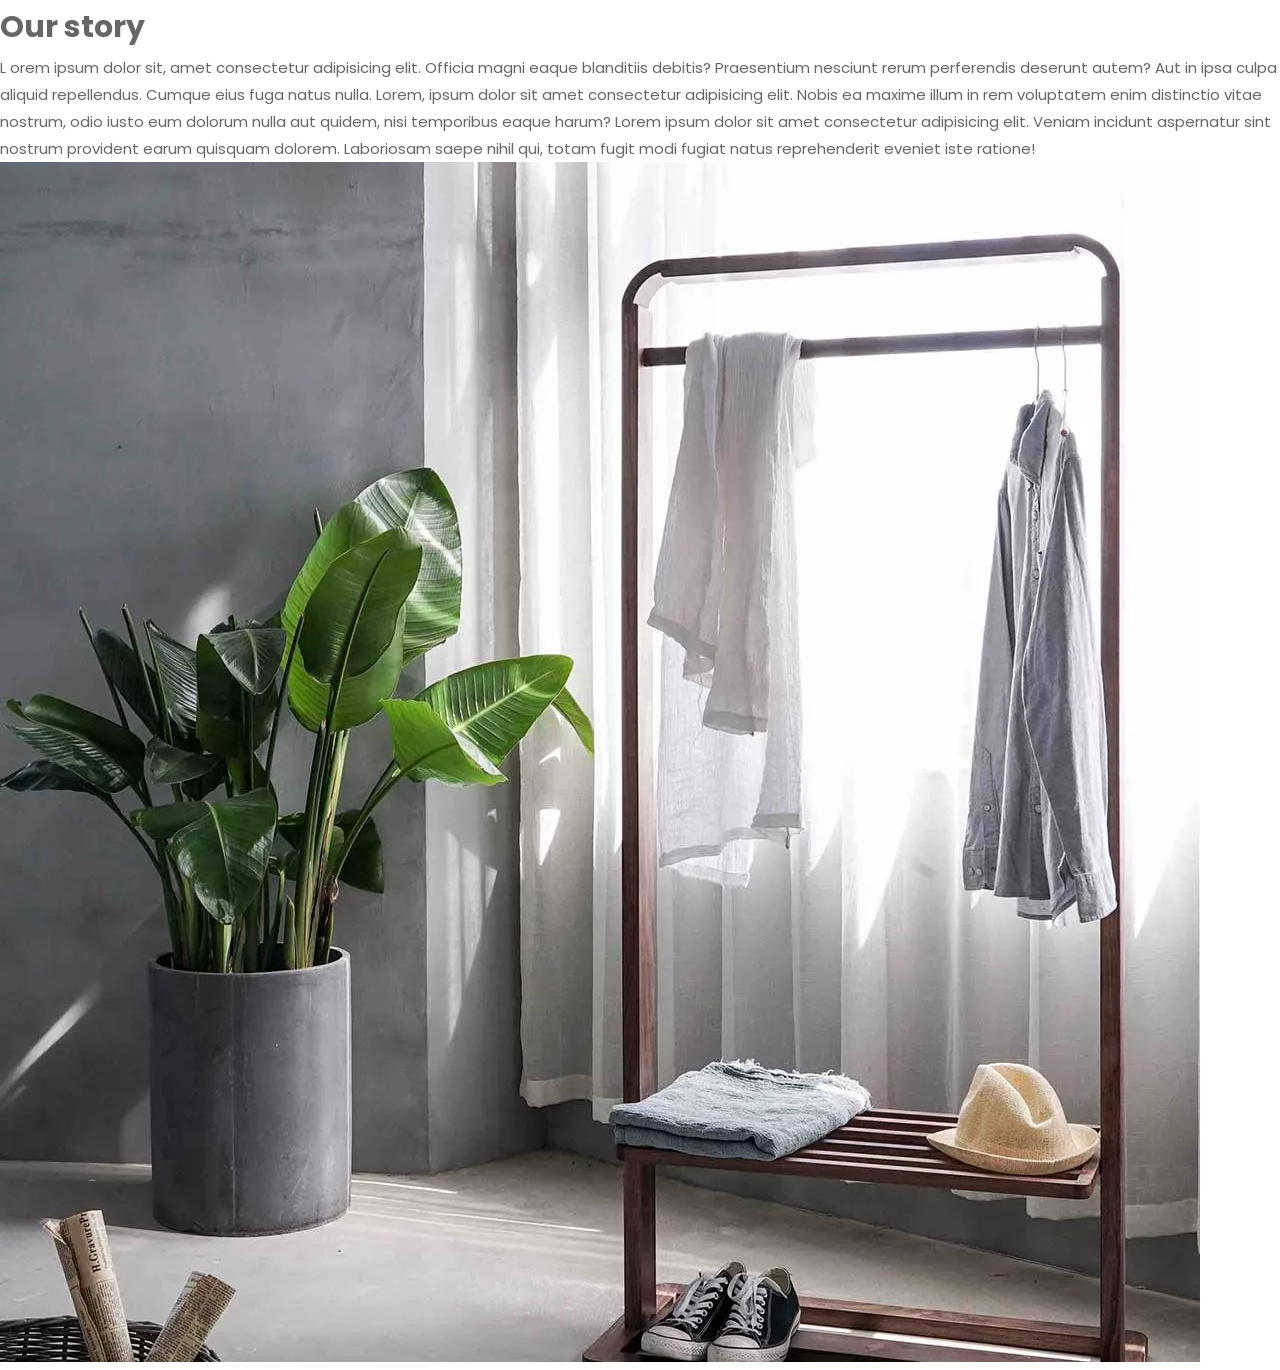
<file: about.html>
<!DOCTYPE html>
<html lang="en">
<head>
    <meta charset="UTF-8">
    <meta name="viewport" content="width=Colorlib | About, initial-scale=1.0">
    <title>Colorlib | About</title>
    <link rel="stylesheet" href="style.css">
</head>
<body>
    <div class="partOne">
        <div class="text">
            <h1>Our story</h1>
            <p>L
                orem ipsum dolor sit, amet consectetur adipisicing elit.
                Officia magni eaque blanditiis debitis? 
                Praesentium nesciunt rerum perferendis deserunt autem? 
                Aut in ipsa culpa aliquid repellendus. 
                Cumque eius fuga natus nulla. Lorem, ipsum dolor sit amet consectetur adipisicing elit. 
                Nobis ea maxime illum in rem voluptatem enim distinctio vitae nostrum, 
                odio iusto eum dolorum nulla aut quidem, nisi temporibus eaque harum? Lorem ipsum dolor sit amet consectetur adipisicing elit. Veniam incidunt aspernatur sint nostrum provident earum quisquam dolorem. Laboriosam saepe nihil qui, totam fugit modi fugiat natus reprehenderit eveniet iste ratione!
            </p>
        </div>
        <div class="img">
            <img src="imges/about-01.jpg.webp" alt="about image one">
        </div>
    </div>
</body>
</html>
</file>
<file: style.css>
@import url('https://fonts.googleapis.com/css?family=Poppins:400,500,700,900');
 @import url('https://fonts.googleapis.com/css2?family=Montserrat:wght@400;700&display=swap');

 * {
     margin: 0;
     padding: 0;
     box-sizing: border-box;
 }



 a {
     text-decoration: none;
 }

 body {
     font-family: 'Poppins', sans-serif;
     font-size: 15px;
     color: #666;
     overflow-x: hidden;
     line-height: 1.8;
 }

 @keyframes fadeDown {
     from {
         opacity: 0;
         transform: translateY(-30px);
     }

     to {
         opacity: 1;
         transform: translateY(0);
     }
 }

 @keyframes fadeUp {
     from {
         opacity: 0;
         transform: translateY(80px);
     }

     to {
         opacity: 1;
         transform: translateY(0);
     }
 }

 @keyframes scaleFadeIn {
     from {
         opacity: 0;
         transform: scale(0);
     }

     to {
         opacity: 1;
         transform: scale(1);
     }
 }

 @keyframes fadeInUp {
     from {
         opacity: 0;
         transform: translateY(20px);
     }

     to {
         opacity: 1;
         transform: translateY(0);
     }
 }

 @keyframes rotateInLeft {
     from {
         opacity: 0;
         transform: translateX(-50px) rotate(-45deg);
     }

     to {
         opacity: 1;
         transform: translateX(0) rotate(0);
     }
 }

 @keyframes slideInRight {
     from {
         opacity: 0;
         transform: translateX(300px);
     }

     to {
         opacity: 1;
         transform: translateX(0);
     }
 }

 @keyframes rotateTopLeft {
     from {
         opacity: 0;
         transform: translateY(-50px) rotate(-90deg);
     }

     to {
         opacity: 1;
         transform: translateY(0) rotate(0);
     }
 }

 @keyframes rotateBottomRight {
     from {
         opacity: 0;
         transform: translateY(50px) rotate(90deg);
     }

     to {
         opacity: 1;
         transform: translateY(0) rotate(0);
     }
 }

 @keyframes rotateInPlace {
     from {
         opacity: 0;
         transform: rotate(0deg) scale(0.5);
     }

     to {
         opacity: 1;
         transform: rotate(360deg) scale(1);
     }
 }

 .delay-1 {
     animation-delay: 0.3s;
 }

 .delay-2 {
     animation-delay: 0.7s;
 }

 .delay-3 {
     animation-delay: 1.1s;
 }

 .animated {
     opacity: 1;
     animation-duration: 0.6s;
     animation-fill-mode: both;
 }

 .fade-in-up {
     animation-name: fadeInUp;
 }

 .rotate-in-left {
     animation-name: rotateInLeft;
 }

 .slide-in-right {
     animation-name: slideInRight;
 }

 .rotate-top-left {
     animation-name: rotateTopLeft;
 }

 .rotate-bottom-right {
     animation-name: rotateBottomRight;
 }

 .rotate-in-place {
     animation-name: rotateInPlace;
 }



 .top-bar {
     height: 40px;
     background-color: #222;
 }

 .top-bar-content-container {
     margin: auto;
     width: 80%;
     height: 100%;
     display: flex;
     justify-content: space-between;
     align-items: center;
     padding: 0 15px;
 }

 .top-bar-left {
     color: #b2b2b2;
     font-size: 12px;
 }

 .top-bar-links {
     display: flex;
     align-items: center;
     color: #b2b2b2;
     height: 100%;
 }

 .top-bar-links a {
     padding: 0 25px;
     font-size: 12px;
     color: inherit;
     text-decoration: none;
     border-right: 1px solid rgba(255, 255, 255, 0.3);
     height: 100%;
     display: flex;
     align-items: center;
 }

 .top-bar-links a:first-child {
     border-left: 1px solid rgba(255, 255, 255, 0.3);
 }

 .navbar {
     width: 100%;
     height: 84px;
     background-color: rgba(0, 0, 0, 0);
     color: rgb(102, 102, 102);
     transition: height 0.4s ease;
     position: absolute;
     top: 40;
     z-index: 1;
 }

 .navbar.scrolled {
     background-color: white;
     height: 70px;
     box-shadow: rgba(0, 0, 0, 0.2) 0px 0px 3px 0px;
     z-index: 1;
     position: fixed;
     top: 0px;
 }

 .navbar-container {
     height: 100%;
     width: 80%;
     margin: auto;
     display: flex;
     align-items: center;
     padding: 0px 15px;
 }

 .nav-icons {
     display: flex;
     justify-content: flex-end;
     flex-grow: 1;
 }

 .nav-icons a {
     padding: 0px 11px 0px 22px;
     background-color: rgba(0, 0, 0, 0);
     border: none;
     color: rgb(51, 51, 51);
     font-size: 26px;
     transition: 0.4s ease;
 }

 .label1 {
     position: relative;
 }

 .label1::after {
     content: attr(data-label1);
     font-family: Poppins-Regular;
     font-size: 10px;
     line-height: 15px;
     color: #fff;
     text-transform: uppercase;
     text-align: center;
     display: block;
     position: absolute;
     top: 3px;
     right: -9px;
     height: 15px;
     min-width: 32px;
     border-radius: 7px;
     padding: 0 4px;
     background-color: #f74877;
 }

 .nav-icons a:hover {
     color: rgb(113, 127, 224);
 }

 .nav-links {
     height: 100%;
     display: flex;
     align-items: center;
     gap: 18px;
 }

 .nav-links a {
     text-decoration: none;
     padding: 20px 10px 20px 0px;
     color: #333;
 }

 .nav-list {
     list-style: none;
     padding: 0;
     margin: 0;
     display: flex;
     gap: 18px;
     height: 100%;
     align-items: center;
 }

 .nav-links a:hover {
     color: #007bff;
 }

 .nav-links a.active {
     color: #007bff;
 }

 .logo-container {
     margin-right: 69px;
     display: flex;
     justify-content: flex-start;
     align-items: center;
 }

 .hero-section {
     position: relative;
     width: 100%;
     height: calc(100vh - 40px);
     color: rgb(102, 102, 102);
     background-image: url('./assets/slide-01.jpg');
 }

 .hero-section-container {
     height: 100%;
     width: 80%;
     margin: auto;
     padding: 0px 15px;
 }

 .hero-section-content {
     height: 100%;
     display: flex;
     flex-direction: column;
     justify-content: center;
     padding: 100px 0px 30px 0px;
     box-sizing: border-box;
     align-items: flex-start;
 }

 #slider-left-btn {
     position: absolute;
     top: 50%;
     left: 50px;
     background-color: rgba(0, 0, 0, 0);
     border: none;
     font-size: 80px;
     color: rgba(0, 0, 0, 0.3);
     padding: 0px;
     transition: all 0.4s ease;
 }

 #slider-right-btn {
     position: absolute;
     top: 50%;
     right: 50px;
     background-color: rgba(0, 0, 0, 0);
     border: none;
     font-size: 80px;
     color: rgba(0, 0, 0, 0.3);
     padding: 0px;
     transition: all 0.4s ease;
 }

 #slider-left-btn:hover,
 #slider-right-btn:hover {
     color: rgb(114, 128, 224);
 }

 .hero-section-content h3 {
     font-size: 28px;
     color: rgb(51, 51, 51);
     font-weight: 400;
 }

 .hero-section-content h2 {
     font-size: 60px;
     color: #333;
     padding: 19px 0px 43px;
     line-height: 1.1;
 }

 .hero-section-content a {
     background-color: rgb(113, 127, 224);
     border-radius: 23px;
     display: flex;
     justify-content: center;
     align-items: center;
     color: rgb(255, 255, 255);
     cursor: pointer;
     height: 46px;
     min-width: 129px;
     padding: 0px 16px;
 }

 .catg-card a div:first-child {
     display: flex;
     flex-direction: column;

 }

 .catg-card a div:first-child span:first-child {
     font-size: 28px;
     font-weight: bold;
     color: #333;

 }

 .catg-card a div:first-child span:last-child {
     font-size: 14px;
     color: rgb(85, 85, 85);
 }

 .catg-card a div:last-child {
     color: white;
 }

 .container {
     width: 80%;
     margin: 0 auto;
 }

 .categories {
     padding: 80px 0 50px;
     display: flex;
     flex-wrap: wrap;
     justify-content: center;
 }

 .categories>div {
     flex: 0 0 calc(33.3333%);
     padding: 0 15px 30px;
 }

 .catg-card {
     width: 100%;
     border: 1px solid #e6e6e6;
     position: relative;
     min-height: 300px;
     background-size: contain;
     background-repeat: no-repeat;
     background-position: center;
 }

 .catg-card a {
     position: absolute;
     inset: 0;
     padding: 34px 38px;
     display: flex;
     flex-direction: column;
     justify-content: space-between;
     text-decoration: none;
 }

 .catg-card a:hover {
     background-color: rgba(103, 117, 214, 0.8);
 }

 #women-catg .catg-card {
     background-image: url('./assets/banner-01.jpg.webp');
 }

 #men-catg .catg-card {
     background-image: url('./assets/banner-02.jpg.webp');
 }

 #accessories-catg .catg-card {
     background-image: url('./assets/banner-03.jpg.webp');
 }

 .products {
     padding: 23px 0px 140px;
     width: 100%;
 }

 .products-container {
     width: 100%;
     padding: 0px 15px;
     display: flex;
     flex-direction: column;
 }

 .products-categories {
     display: flex;
     justify-content: space-between;
     padding: 0px 0px 52px;
 }

 .products-categories-btn {
     display: flex;
     justify-content: flex-start;
     align-items: center;
     flex-wrap: wrap;
     gap: 32px;
     margin: 10px 0px;
 }

 .products-categories-btn button {
     margin: 5px 0px;
     border: none;
     background-color: white;
     border-bottom: 1px solid transparent;
     color: #888;
     line-height: 1.2;
     font-size: 15px;
 }

 .products-categories-btn button:hover {
     color: #333;
     border-color: #797979;
 }

 .products-categories-btn .products-active {
     color: #333;
     border-color: #797979;
 }

 .products-filter {
     display: flex;
     justify-content: center;
     gap: 8px;
     margin: 10px 0px;
 }

 .products-filter div {
     height: 40px;
     display: flex;
     justify-content: center;
     align-items: center;
     border: 1px solid #e6e6e6;
     border-radius: 3px;
     gap: 6px;
     line-height: 1.2;
     cursor: pointer;
     margin: 4px 0px;
 }

 .products-filter div:hover {
     background-color: rgba(113, 127, 240);
     color: white;
 }

 #product-filter-btn {
     min-width: 94px;
 }

 #product-search-btn {
     min-width: 111px;
 }

 .products-overview {
     font-weight: 700;
     font-size: 36px;
     color: #222;
     line-height: 1.1;
     text-transform: uppercase;
 }

 .products-list {
     width: 100%;
     min-height: 00px;
     display: flex;
     flex-wrap: wrap;
     gap: 30px;
     padding-bottom: 35px;
 }

 .product-card {
     flex: 0 0 calc(25% - 30px);
     display: flex;
     flex-direction: column;
     justify-content: space-between;
     align-items: flex-start;
 }

 .product-card div {
     overflow: hidden;
 }

 .product-card div>img {
     width: 100%;
     vertical-align: middle;
     border-style: none;
     transform: scale(1);
     transition: transform 0.9s ease;
 }

 .product-card div>img:hover {
     transform: scale(1.1);
 }

 .product-details {
     width: 100%;
 }

 .product-name {
     width: 100%;
     display: flex;
     justify-content: space-between;
     padding-top: 14px;
 }

 .product-name a {
     position: relative;

 }

 .icon-heart-2 {
     position: absolute;
     top: 0;
     left: 0;
     opacity: 0;
 }

 .icon-heart-2:hover {
     opacity: 1;
 }

 .icon-heart-container {
     padding-top: 3px;
 }

 .load-more-btn {
     background-color: rgb(230, 230, 230);
     height: 46px;
     width: 179px;
     color: rgb(34, 34, 34);
     border-radius: 23px;
     display: flex;
     justify-content: center;
     align-items: center;
     padding: 0px 15px;
     border: none;
     font-weight: 500;
     transition: 0.4s ease;
     line-height: 22px;
     cursor: pointer;
 }

 .load-more-btn:hover {
     background-color: #222;
     color: #fff;
 }


 .load-more-btn-container {
     display: flex;
     justify-content: center;
     align-items: center;
     padding-top: 45px;
 }




 .site-footer {
     background-color: #222;
     padding: 75px 0px 32px;
     font-family: 'Poppins', sans-serif;
     color: #888;
     line-height: 1.8;
     font-size: 14px;
 }

 .footer-container {
     width: 80%;
     margin: 0 auto;
     display: flex;
     justify-content: center;
     gap: 50px;
     color: #b2b2b2;
 }

 .footer-column {
     display: flex;
     flex-direction: column;
     padding: 0px 15px 50px;
     flex: 0 0 calc(25% - 37px);
 }

 .footer-title {
     color: white;
     font-weight: 700;
     line-height: 1.6;
     padding-bottom: 30px;
     text-transform: uppercase;
     font-family: 'Montserrat', sans-serif;
     font-weight: 700;

 }



 .footer-list {
     list-style: none;
     padding: 0;
     margin: 0;
 }

 .footer-list li {
     margin-bottom: 15px;
 }

 .footer-text {
     margin: 0;
     line-height: 1.8;
 }

 .newsletter-form {
     display: flex;
     flex-direction: column;
     gap: 15px;
 }

 .email-input {
     background-color: transparent;
     border-bottom: 1px solid #333;
     font-size: 13px;
     color: #b2b2b2;
     outline: none;
     border: none;
     width: 100%;
     border-bottom: 2px solid rgba(204, 204, 204, 0.1);
     padding-bottom: 8px;
     transition: all 0.4s;
 }

 .email-input:focus {
     border-color: #6774d5;
 }

 .email-input::placeholder {
     color: #b2b2b2;

 }

 .subscribe-container {
     padding-top: 10px;
 }

 .subscribe-btn {
     background-color: #7177e0;
     color: white;
     border: none;
     display: flex;
     justify-content: center;
     align-items: center;
     padding: 0px 15px;
     min-height: 46px;
     font-size: 15px;
     font-weight: 500;
     line-height: 22px;
     box-sizing: border-box;
     border: none;
     cursor: pointer;
     border-radius: 23px;
     width: 179px;
 }

 .copyright-bar {
     text-align: center;
 }

 .copyright-bar p {
     margin: 0;
     font-size: 13px;
     color: rgb(136, 136, 136);
 }

 .colorlib {
     color: #7177e0;
 }

 .payment-container {
     padding-bottom: 18px;
 }

 .product-img {
     position: relative;
 }

 .product-img a {
     position: absolute;
     width: 139px;
     height: 46px;
     line-height: 22px;
     color: #333;
     bottom: -50px;
     left: 50%;
     transform: translateX(-50%);
     display: flex;
     justify-content: center;
     align-items: center;
     padding: 0px 15px;
     cursor: pointer;
     transition: all 0.3s ease;
     background-color: white;
     border-radius: 20px;
 }

 .product-img:hover a {
     bottom: 20px;
     height: 40px;
 }

 .product-img a:hover {
     background-color: #222;
     color: #fff;
 }

 .product-img:hover img {
     transform: scale(1.1);
 }

 .back-to-top {
     position: fixed;
     width: 40px;
     height: 38px;
     bottom: 0px;
     right: 40px;
     background-color: #717fe0;
     opacity: 0.5;
     display: flex;
     justify-content: center;
     align-items: center;
     z-index: 100;
     cursor: pointer;
     transition: all 0.4s;
 }

 .back-to-top:hover {
     opacity: 1;
 }

 .back-to-top span {
     font-size: 25px;
     color: white;
     line-height: 25px;

 }

 .back-to-top.hidden {
     opacity: 0;
     visibility: hidden;
 }
</file>
